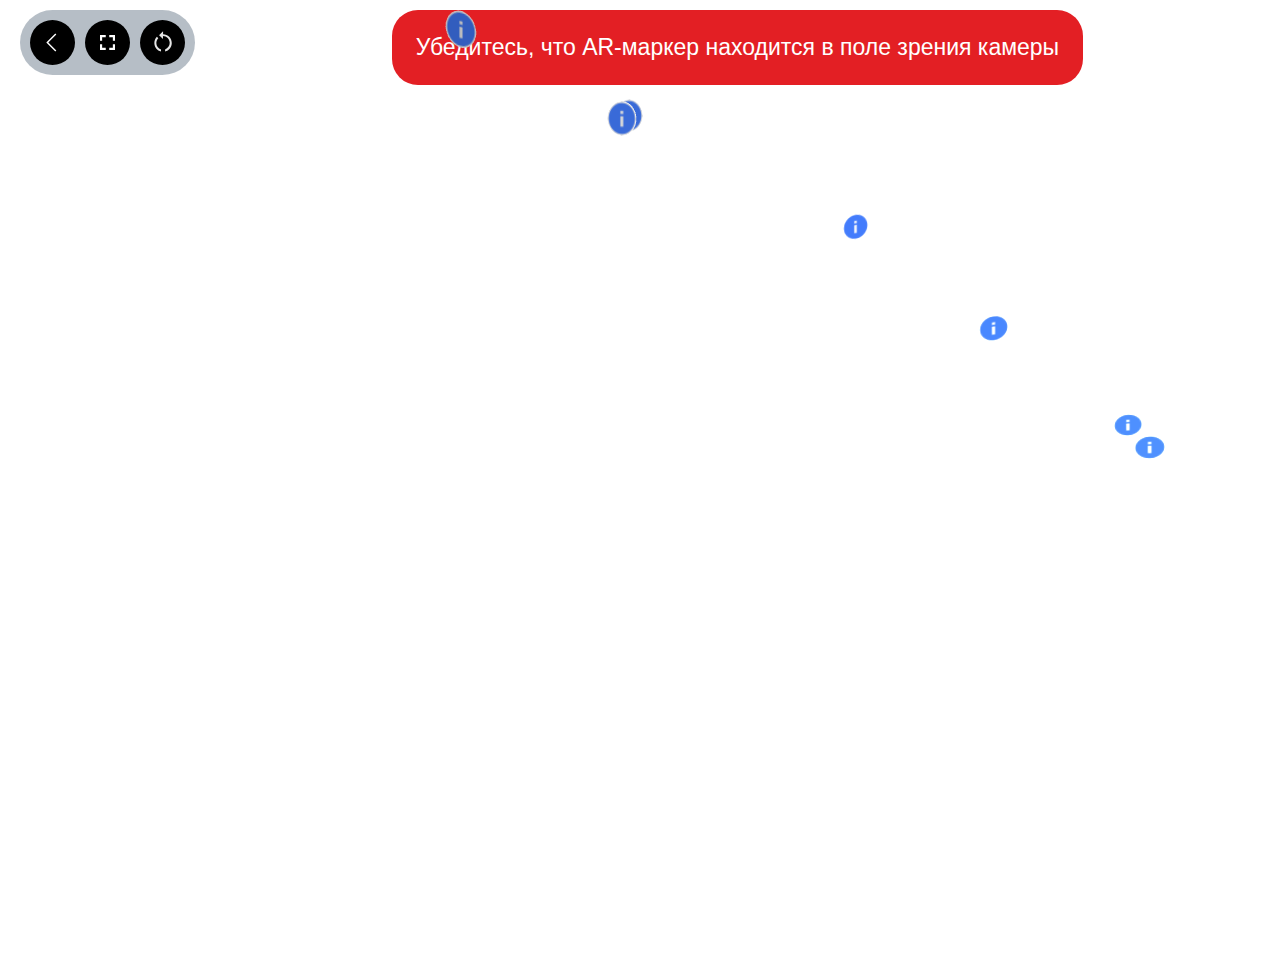
<file: index.html>
<!DOCTYPE html>
<html>
  <head>
    <script>
      window.env = { API_URL: "https://example.com/api" };
    </script>
    <link rel="stylesheet" href="styles/phone-alert.css" />
    <link rel="stylesheet" href="styles/ar.css" />
    <link
      href="https://fonts.googleapis.com/css?family=Manrope"
      rel="stylesheet"
    />
    <script src="./scripts/aframe-min.js"></script>
    <script src="./scripts/aframe-ar.js"></script>
    <script>
      const endpoint = window.env.API_URL.replace("/api", "");

      function isIphone() {
        return /iPhone/.test(navigator.userAgent) && !window.MSStream;
      }

      window.onload = function () {
        if (isIphone()) {
          document.querySelector(".fullscreen").style.display = "none";
        }

        const marker = document.querySelector("a-marker");
        const notificationMessage = document.querySelector(
          ".notification-message"
        );

        marker.addEventListener("markerFound", (e) => {
          notificationMessage.style.display = "none";
          marker.setAttribute("found", true);
        });

        marker.addEventListener("markerLost", (e) => {
          notificationMessage.style.display = "inline-flex";
          marker.setAttribute("found", false);
        });

        const params = new URLSearchParams(
          new URL(window.location.href).search
        );
        let vin = null;
        if (params.has("vin")) vin = params.get("vin");

        if (true) {
          const res = [
            {
              title_element: "Переключатель управления АКПП",
              coordinates: {
                x: -1.4,
                y: 2.1,
                z: -0.25,
              },
              technical_map: [],
              description: [
                {
                  title: "Рабочее место водителя",
                  data_module_id: 32448,
                  publication_id: 2121,
                },
                {
                  title: "Переключатель передач",
                  data_module_id: 32984,
                  publication_id: 2121,
                },
                {
                  title: "Автоматическое управление коробкой передач",
                  data_module_id: 32842,
                  publication_id: 2121,
                },
                {
                  title: "Ручное управление коробкой передач",
                  data_module_id: 32602,
                  publication_id: 2121,
                },
                {
                  title: 'Режимы маневрирования "DM" и "RM"',
                  data_module_id: 32603,
                  publication_id: 2121,
                },
                {
                  title: "Режим движения",
                  data_module_id: 32987,
                  publication_id: 2121,
                },
              ],
            },
            {
              title_element: "Электророзетки ",
              coordinates: {
                x: -0.16,
                y: 5.5,
                z: -8.45,
              },
              technical_map: [],
              description: [
                {
                  title: "Электророзетки",
                  data_module_id: 32567,
                  publication_id: 2121,
                },
                {
                  title: "Рабочее место водителя",
                  data_module_id: 32448,
                  publication_id: 2121,
                },
              ],
            },
            {
              title_element: "Вещевой ящик",
              coordinates: {
                x: 5.05,
                y: 0.0,
                z: 6.0,
              },
              technical_map: [],
              description: [
                {
                  title: "Рабочее место водителя",
                  data_module_id: 32448,
                  publication_id: 2121,
                },
                {
                  title: "Вещевые ящики и полки",
                  data_module_id: 32569,
                  publication_id: 2121,
                },
                {
                  title: "Вещевые ящики в надоконной полке",
                  data_module_id: 32570,
                  publication_id: 2121,
                },
                {
                  title: "Доступ к вещевым ящикам спальных мест",
                  data_module_id: 32571,
                  publication_id: 2121,
                },
              ],
            },
            {
              title_element: "Электророзетки ",
              coordinates: {
                x: 8.53,
                y: 1.1,
                z: -10.0,
              },
              technical_map: [],
              description: [
                {
                  title: "Электророзетки",
                  data_module_id: 32567,
                  publication_id: 2121,
                },
                {
                  title: "Рабочее место водителя",
                  data_module_id: 32448,
                  publication_id: 2121,
                },
              ],
            },
            {
              title_element: "Электророзетки ",
              coordinates: {
                x: 5.32,
                y: 0.0,
                z: 0.38,
              },
              technical_map: [],
              description: [
                {
                  title: "Электророзетки",
                  data_module_id: 32567,
                  publication_id: 2121,
                },
                {
                  title: "Рабочее место водителя",
                  data_module_id: 32448,
                  publication_id: 2121,
                },
              ],
            },
            {
              title_element: "Колонка рулевого управления",
              coordinates: {
                x: -3.22,
                y: 4.55,
                z: -0.33,
              },
              technical_map: [
                {
                  title:
                    "Проверить регулировку колонки рулевого управления в сборе",
                  data_module_id: 32404,
                  publication_id: 2027,
                },
              ],
              description: [
                {
                  title: "Рабочее место водителя",
                  data_module_id: 32448,
                  publication_id: 2121,
                },
                {
                  title: "Рулевое управление",
                  data_module_id: 32442,
                  publication_id: 2121,
                },
                {
                  title: "Кнопки управления на рулевом колесе",
                  data_module_id: 32451,
                  publication_id: 2121,
                },
                {
                  title: "Регулирование положения рулевого колеса",
                  data_module_id: 32545,
                  publication_id: 2121,
                },
              ],
            },
            {
              title_element: "Тахограф",
              coordinates: {
                x: -2.44,
                y: 6.25,
                z: -7.8,
              },
              technical_map: [],
              description: [
                {
                  title: "Тахограф цифровой",
                  data_module_id: 32568,
                  publication_id: 2121,
                },
                {
                  title: "Схема пломбирования автомобиля",
                  data_module_id: 32436,
                  publication_id: 2121,
                },
                {
                  title: "Рабочее место водителя",
                  data_module_id: 32448,
                  publication_id: 2121,
                },
              ],
            },
            {
              title_element: "Блок переключателей на двери водителя",
              coordinates: {
                x: -7.8,
                y: 4.63,
                z: 2.55,
              },
              technical_map: [],
              description: [
                {
                  title: "Рабочее место водителя",
                  data_module_id: 32448,
                  publication_id: 2121,
                },
                {
                  title: "Блоки переключателей на двери водителя",
                  data_module_id: 32506,
                  publication_id: 2121,
                },
                {
                  title: "Опускание и подъем боковых стекол водителя/пассажира",
                  data_module_id: 32529,
                  publication_id: 2121,
                },
                {
                  title:
                    "Регулировка положения верхней секции зеркала заднего вида",
                  data_module_id: 32532,
                  publication_id: 2121,
                },
                {
                  title: "Обогрев зеркал",
                  data_module_id: 32961,
                  publication_id: 2121,
                },
              ],
            },
            {
              title_element: "Вещевой ящик",
              coordinates: {
                x: 3.55,
                y: 4.3,
                z: -9.42,
              },
              technical_map: [],
              description: [
                {
                  title: "Рабочее место водителя",
                  data_module_id: 32448,
                  publication_id: 2121,
                },
                {
                  title: "Вещевые ящики и полки",
                  data_module_id: 32569,
                  publication_id: 2121,
                },
                {
                  title: "Вещевые ящики в надоконной полке",
                  data_module_id: 32570,
                  publication_id: 2121,
                },
                {
                  title: "Доступ к вещевым ящикам спальных мест",
                  data_module_id: 32571,
                  publication_id: 2121,
                },
              ],
            },
            {
              title_element: "Блок интерфейса пользователя",
              coordinates: {
                x: -0.25,
                y: 5.1,
                z: -7.9,
              },
              technical_map: [],
              description: [
                {
                  title: "Назначение и органы управления",
                  data_module_id: 32576,
                  publication_id: 2121,
                },
                {
                  title: "Режим работы",
                  data_module_id: 32577,
                  publication_id: 2121,
                },
                {
                  title: 'Экстренный вызов "SOS"',
                  data_module_id: 32578,
                  publication_id: 2121,
                },
                {
                  title: "Рабочее место водителя",
                  data_module_id: 32448,
                  publication_id: 2121,
                },
              ],
            },
            {
              title_element: "Вещевой ящик",
              coordinates: {
                x: 10.0,
                y: -6.6,
                z: -3.35,
              },
              technical_map: [],
              description: [
                {
                  title: "Рабочее место водителя",
                  data_module_id: 32448,
                  publication_id: 2121,
                },
                {
                  title: "Вещевые ящики и полки",
                  data_module_id: 32569,
                  publication_id: 2121,
                },
                {
                  title: "Вещевые ящики в надоконной полке",
                  data_module_id: 32570,
                  publication_id: 2121,
                },
                {
                  title: "Доступ к вещевым ящикам спальных мест",
                  data_module_id: 32571,
                  publication_id: 2121,
                },
              ],
            },
            {
              title_element: "Вещевой ящик",
              coordinates: {
                x: 5.47,
                y: 2.47,
                z: -8.85,
              },
              technical_map: [],
              description: [
                {
                  title: "Рабочее место водителя",
                  data_module_id: 32448,
                  publication_id: 2121,
                },
                {
                  title: "Вещевые ящики и полки",
                  data_module_id: 32569,
                  publication_id: 2121,
                },
                {
                  title: "Вещевые ящики в надоконной полке",
                  data_module_id: 32570,
                  publication_id: 2121,
                },
                {
                  title: "Доступ к вещевым ящикам спальных мест",
                  data_module_id: 32571,
                  publication_id: 2121,
                },
              ],
            },
            {
              title_element: "Блок интерфейса пользователя",
              coordinates: {
                x: 8.42,
                y: 0.67,
                z: -9.45,
              },
              technical_map: [],
              description: [
                {
                  title: "Назначение и органы управления",
                  data_module_id: 32576,
                  publication_id: 2121,
                },
                {
                  title: "Режим работы",
                  data_module_id: 32577,
                  publication_id: 2121,
                },
                {
                  title: 'Экстренный вызов "SOS"',
                  data_module_id: 32578,
                  publication_id: 2121,
                },
                {
                  title: "Рабочее место водителя",
                  data_module_id: 32448,
                  publication_id: 2121,
                },
              ],
            },
            {
              title_element: "Рычаг управления стояночной тормозной системой",
              coordinates: {
                x: 1.4,
                y: 0.78,
                z: 2.4,
              },
              technical_map: [],
              description: [
                {
                  title:
                    "Рычаг управления электронной стояночной тормозной системой",
                  data_module_id: 32619,
                  publication_id: 2121,
                },
                {
                  title: "Рабочее место водителя",
                  data_module_id: 32448,
                  publication_id: 2121,
                },
                {
                  title: "Растормаживание стояночной тормозной системы",
                  data_module_id: 32620,
                  publication_id: 2121,
                },
                {
                  title: 'Временный стояночный тормоз, функция "Auto Hold"',
                  data_module_id: 32622,
                  publication_id: 2121,
                },
                {
                  title: "Независимое торможение полуприцепа",
                  data_module_id: 32623,
                  publication_id: 2121,
                },
                {
                  title: "Растормаживание полуприцепа",
                  data_module_id: 32624,
                  publication_id: 2121,
                },
                {
                  title: "Притормаживание тягача и полуприцепа",
                  data_module_id: 32625,
                  publication_id: 2121,
                },
              ],
            },
            {
              title_element: "Вещевой ящик",
              coordinates: {
                x: 12.85,
                y: -1.81,
                z: -10.82,
              },
              technical_map: [],
              description: [
                {
                  title: "Рабочее место водителя",
                  data_module_id: 32448,
                  publication_id: 2121,
                },
                {
                  title: "Вещевые ящики и полки",
                  data_module_id: 32569,
                  publication_id: 2121,
                },
                {
                  title: "Вещевые ящики в надоконной полке",
                  data_module_id: 32570,
                  publication_id: 2121,
                },
                {
                  title: "Доступ к вещевым ящикам спальных мест",
                  data_module_id: 32571,
                  publication_id: 2121,
                },
              ],
            },
            {
              title_element: "Блок предохранителей",
              coordinates: {
                x: 10.0,
                y: -9.4,
                z: 3.25,
              },
              technical_map: [
                {
                  title: "Заменить реле",
                  data_module_id: 32405,
                  publication_id: 2027,
                },
                {
                  title: "Заменить предохранитель",
                  data_module_id: 32406,
                  publication_id: 2027,
                },
              ],
              description: [
                {
                  title: "Расположение реле и предохранителей",
                  data_module_id: 32721,
                  publication_id: 2121,
                },
                {
                  title: "Проверка и замена предохранителей",
                  data_module_id: 32723,
                  publication_id: 2121,
                },
                {
                  title: "Рабочее место водителя",
                  data_module_id: 32448,
                  publication_id: 2121,
                },
              ],
            },
            {
              title_element: "Комбинированый переключатель",
              coordinates: {
                x: -5.68,
                y: 4.3,
                z: 0.8,
              },
              technical_map: [],
              description: [
                {
                  title: "Комбинированный переключатель",
                  data_module_id: 32508,
                  publication_id: 2121,
                },
                {
                  title: "Рабочее место водителя",
                  data_module_id: 32448,
                  publication_id: 2121,
                },
                {
                  title: "Дальний свет",
                  data_module_id: 32514,
                  publication_id: 2121,
                },
                {
                  title: "Указатели поворота",
                  data_module_id: 32519,
                  publication_id: 2121,
                },
                {
                  title: "Предупредительный световой сигнал",
                  data_module_id: 32520,
                  publication_id: 2121,
                },
                {
                  title: "Стеклоочистители",
                  data_module_id: 32522,
                  publication_id: 2121,
                },
                {
                  title: "Стеклоомыватель",
                  data_module_id: 32525,
                  publication_id: 2121,
                },
                {
                  title: "Звуковой сигнал",
                  data_module_id: 32526,
                  publication_id: 2121,
                },
              ],
            },
            {
              title_element: "Электронный замок",
              coordinates: {
                x: -1.5,
                y: 0.25,
                z: 1.55,
              },
              technical_map: [],
              description: [
                {
                  title: "Электронный замок",
                  data_module_id: 32885,
                  publication_id: 2121,
                },
                {
                  title: "Рабочее место водителя",
                  data_module_id: 32448,
                  publication_id: 2121,
                },
                {
                  title: "Пуск двигателя",
                  data_module_id: 32980,
                  publication_id: 2121,
                },
              ],
            },
            {
              title_element: "Блоки переключателей",
              coordinates: {
                x: 3.04,
                y: 0.89,
                z: 2.56,
              },
              technical_map: [],
              description: [
                {
                  title: "Блоки переключателей на панели приборов",
                  data_module_id: 32956,
                  publication_id: 2121,
                },
                {
                  title: "Рабочее место водителя",
                  data_module_id: 32448,
                  publication_id: 2121,
                },
                {
                  title: "Автономный отопитель кабины",
                  data_module_id: 32555,
                  publication_id: 2121,
                },
              ],
            },
            {
              title_element: "Блок управления наружным освещением",
              coordinates: {
                x: -6.42,
                y: 2.75,
                z: 2.95,
              },
              technical_map: [],
              description: [
                {
                  title: "Блок управления наружным освещением",
                  data_module_id: 32509,
                  publication_id: 2121,
                },
                {
                  title: "Рабочее место водителя",
                  data_module_id: 32448,
                  publication_id: 2121,
                },
                {
                  title: "Переключатель света",
                  data_module_id: 32510,
                  publication_id: 2121,
                },
                {
                  title: "Контурные, габаритные фонари",
                  data_module_id: 32512,
                  publication_id: 2121,
                },
                {
                  title: "Ближний свет",
                  data_module_id: 32513,
                  publication_id: 2121,
                },
                {
                  title: "Дальний свет",
                  data_module_id: 32514,
                  publication_id: 2121,
                },
                {
                  title: "Передние противотуманные фары",
                  data_module_id: 32958,
                  publication_id: 2121,
                },
                {
                  title: "Задние противотуманные фонари",
                  data_module_id: 32516,
                  publication_id: 2121,
                },
                {
                  title: "Регулирование угла наклона фар",
                  data_module_id: 32521,
                  publication_id: 2121,
                },
              ],
            },
            {
              title_element: "Бортовая информационная система",
              coordinates: {
                x: 0.0,
                y: 0.0,
                z: 0.0,
              },
              technical_map: [],
              description: [
                {
                  title: "Органы управления",
                  data_module_id: 32911,
                  publication_id: 2121,
                },
                {
                  title: "Пульт управления для БИС 1.0 диагональ 10.1 дюйма",
                  data_module_id: 32912,
                  publication_id: 2121,
                },
                {
                  title: 'Кнопка "ПИТАНИЕ" для БИС 2.0 диагональ 15.6 дюйма',
                  data_module_id: 32474,
                  publication_id: 2121,
                },
                {
                  title:
                    "Включение/Выключение БИС 1.0 диагональ 10.1 дюйма. Подсветка экрана",
                  data_module_id: 32913,
                  publication_id: 2121,
                },
                {
                  title:
                    "Включение/Выключение БИС 2.0 диагональ 15.6 дюйма. Подсветка экрана",
                  data_module_id: 32475,
                  publication_id: 2121,
                },
              ],
            },
            {
              title_element: "Комбинация приборов",
              coordinates: {
                x: -5.5,
                y: 0.75,
                z: 0.45,
              },
              technical_map: [],
              description: [
                {
                  title: "Описание комбинации приборов",
                  data_module_id: 32886,
                  publication_id: 2121,
                },
                {
                  title: "Контрольные сигнализаторы на комбинации приборов",
                  data_module_id: 32887,
                  publication_id: 2121,
                },
                {
                  title: "Главная страница",
                  data_module_id: 32453,
                  publication_id: 2121,
                },
                {
                  title:
                    "Контрольные сигнализаторы на дисплее комбинации приборов",
                  data_module_id: 32472,
                  publication_id: 2121,
                },
              ],
            },
            {
              title_element: "Блок переключателей на двери пассажира",
              coordinates: {
                x: 15.1,
                y: -6.8,
                z: -1.42,
              },
              technical_map: [],
              description: [
                {
                  title: "Блок переключателей на двери пассажира",
                  data_module_id: 32507,
                  publication_id: 2121,
                },
                {
                  title:
                    "Включение и выключение внутреннего освещения кабины клавишными переключателями, расположенными на двери пассажира",
                  data_module_id: 32565,
                  publication_id: 2121,
                },
                {
                  title: "Рабочее место водителя",
                  data_module_id: 32448,
                  publication_id: 2121,
                },
                {
                  title: "Опускание и подъем боковых стекол водителя/пассажира",
                  data_module_id: 32529,
                  publication_id: 2121,
                },
              ],
            },
          ];

          res.map((element) => {
            const coords = `${element.coordinates.x} ${element.coordinates.y} ${element.coordinates.z}`;

            const entity = document.createElement("a-entity");
            entity.setAttribute("rotation", "-90 180 0");
            entity.setAttribute("position", coords);
            entity.setAttribute("material", "src: #info");
            entity.setAttribute("geometry", "primitive: circle; radius: 0.2");
            entity.setAttribute("infocomponent", "");
            entity.addEventListener("click", () => openModal(element));

            const follower = document.querySelector("#follower");
            follower.appendChild(entity);
          });
        }
      };

      function closeModal() {
        const modal = (document.querySelector(".wrapper").style.display =
          "none");

        document
          .querySelectorAll(".main-content-items")
          .forEach((elem) => elem.parentNode.removeChild(elem));

        [...document.querySelector(".tabs").childNodes].forEach((e) =>
          e.remove()
        );

        const toolsBtns = document.querySelector(".modal-tools-button");
        while (toolsBtns.firstChild) {
          toolsBtns.removeChild(toolsBtns.firstChild);
        }
      }

      function reloadPage() {
        location.reload();
      }

      function toogleFullScreen(isModal = false) {
        const icon = document.getElementById("fullscreen-btn");
        if (!document.fullscreenElement) {
          document.documentElement.requestFullscreen();
          icon.src = "./assets/tools-windowed.svg";

          if (isModal) {
            modalIcon = document.querySelector(".modal-fullscreen-btn");
            modalIcon.src = "./assets/modal-windowed.svg";
          }
        } else if (document.exitFullscreen) {
          document.exitFullscreen();
          icon.src = "./assets/tools-fullscreen.svg";

          if (isModal) {
            modalIcon = document.querySelector(".modal-fullscreen-btn");
            modalIcon.src = "./assets/modal-fullscren.svg";
          }
        }
      }

      function returnBack() {
        window.location.href = endpoint;
      }

      function createContentItem(
        mainContentItems,
        title,
        publication_id,
        data_module_id
      ) {
        const mainContentItem = document.createElement("div");
        mainContentItem.className = "main-content-item";

        const mainContentText = document.createElement("div");
        mainContentText.className = "main-content-text-and-logo";

        const portalIcon = document.createElement("img");

        portalIcon.src = "./assets/portal.svg";
        portalIcon.alt = "portal";

        mainContentText.appendChild(portalIcon);
        const textNode = document.createTextNode(title);
        mainContentText.appendChild(textNode);

        mainContentItem.onclick = () => {
          window.open(
            `${endpoint}/publications/viewer?p=${publication_id}&m=${data_module_id}`,
            "_blank"
          );
        };

        const mainContentButton = document.createElement("img");
        mainContentButton.className = "main-content-button";
        mainContentButton.src = "./assets/right-arrow.svg";
        mainContentButton.alt = "open md";

        mainContentItem.appendChild(mainContentText);
        mainContentItem.appendChild(mainContentButton);

        mainContentItems.append(mainContentItem);

        const container = document.querySelector(".main-content-container");
        container.appendChild(mainContentItems);
      }
      function openModal(obj) {
        const marker = document.querySelector("a-marker");
        if (marker.getAttribute("found") === "true") {
          const tools = document.querySelector(".modal-tools-button");

          const closeIcon = document.createElement("img");
          closeIcon.src = "./assets/modal-close.svg";
          closeIcon.alt = "Close modal and return to AR";
          closeIcon.addEventListener("click", closeModal);
          closeIcon.classList.add("svg-icon");

          const toogleFullScreenIcon = document.createElement("img");
          toogleFullScreenIcon.src = document.fullscreenElement
            ? "./assets/modal-windowed.svg"
            : "./assets/modal-fullscren.svg";

          toogleFullScreenIcon.addEventListener("click", () =>
            toogleFullScreen(true)
          );

          toogleFullScreenIcon.classList.add(
            "modal-fullscreen-btn",
            "svg-icon"
          );

          tools.appendChild(closeIcon);

          if (!isIphone()) {
            tools.appendChild(toogleFullScreenIcon);
          }

          const modal = (document.querySelector(".wrapper").style.display =
            "flex");

          const headerText = document.querySelector(".header-text");
          headerText.textContent = obj.title_element;

          const { description, technical_map: technicalMap } = obj;

          const mainContentItems = document.createElement("div");
          mainContentItems.className = "main-content-items";

          const tabs = document.querySelector(".tabs");
          let counter = -1;

          if (description.length) {
            counter++;
            const tab = document.createElement("div");
            tab.addEventListener("click", () => handleTab(0));
            tab.className = "tab tab-active";
            tab.textContent = "Руководство по эксплуатации";
            tabs.append(tab);

            description.forEach(({ title, publication_id, data_module_id }) => {
              createContentItem(
                mainContentItems,
                title,
                publication_id,
                data_module_id
              );
            });
          }

          const mainHiddenContentItems = document.createElement("div");
          mainHiddenContentItems.className =
            counter === -1
              ? "main-content-items"
              : "main-content-items hidden-item";

          if (technicalMap.length) {
            counter++;
            const tab = document.createElement("div");
            tab.addEventListener("click", () => handleTab(1));
            tab.className =
              counter === 0 ? "tab tab-active" : "tab tab-inactive";
            tab.textContent = "Технические карты";
            tabs.append(tab);
            technicalMap.forEach(
              ({ title, publication_id, data_module_id }) => {
                createContentItem(
                  mainHiddenContentItems,
                  title,
                  publication_id,
                  data_module_id
                );
              }
            );
          }

          if (counter === 0) {
            const tab = document.querySelector(".tab");
            tab.style.setProperty("padding", "0");
            tab.style.setProperty("border", "none");
            tab.style.setProperty("width", "auto");
            tab.style.setProperty("color", "black");
            tab.style.setProperty("background-color", "transparent");
            tab.classList.remove("tab-active");
          }
        }
      }

      function handleTab(tabIndex) {
        const tabs = document.querySelectorAll(".tab");
        const contentItems = document.querySelectorAll(".main-content-items");

        tabs.forEach((tab, index) => {
          tab.classList.remove("tab-active");
          tab.classList.add("tab-inactive");
          contentItems[index].classList.add("hidden-item");
        });

        tabs[tabIndex].classList.remove("tab-inactive");
        tabs[tabIndex].classList.add("tab-active");
        contentItems[tabIndex].classList.remove("hidden-item");
      }

      function closeOrientationalModal() {
        const modal = document.querySelector(".wrapper-orientation-alert");
        modal.style.display = "none";

        const bodyElements = document.querySelectorAll(
          "body > *:not(.wrapper-orientation-alert)"
        );
        bodyElements.forEach((element) => {
          element.style.filter = "none";
        });
      }
    </script>
    <script>
      AFRAME.registerComponent("markerhandler", {
        init: function () {
          this.p = new THREE.Vector3();
          this.q = new THREE.Quaternion();
          this.s = new THREE.Vector3();

          let marker = this.el;
          let follower = document.querySelector("#follower");

          marker.addEventListener("markerFound", function () {
            markerVisible = true;
            follower.object3D.visible = true;
          });

          marker.addEventListener("markerLost", function () {
            markerVisible = false;
            follower.object3D.visible = false;
            console.log("lost");
          });
        },

        tick: function (time, deltaTime) {
          let marker = this.el;
          let follower = document.querySelector("#follower");

          marker.object3D.getWorldPosition(this.p);
          marker.object3D.getWorldQuaternion(this.q);
          marker.object3D.getWorldScale(this.s);

          follower.object3D.position.lerp(this.p, 1);
          follower.object3D.quaternion.slerp(this.q, 0.025);
          follower.object3D.scale.lerp(this.s, 0.025);
        },
      });

      AFRAME.registerComponent("infocomponent", {
        schema: {
          link: { type: "string", default: "" },
          name: { type: "string", default: "herohoehero" },
        },

        init: function () {
          console.log("init function:", this.el);
        },
        tick: function (time, timeDelta) {
          let plane = this.el;
          let camera = document.querySelector("[camera]");
          var position = camera.object3D.rotation;
          plane.object3D.lookAt(
            new THREE.Vector3(position.x, position.y, position.z)
          );
          console.log('tick')
        },
      });
    </script>
  </head>
  <body style="margin: 0px; overflow: hidden">
    <div class="wrapper-orientation-alert">
      <div class="modal-alert">
        <div class="phone-img">
          <img src="./assets/phone.svg" />
        </div>
        <div class="modal-alert-container">
          <div class="modal-alert-text">
            Для корректной работы с дополненной реальностью, поверните
            устройство в горизонтальное положение
          </div>
        </div>
      </div>
    </div>
    <div class="wrapper">
      <div class="modal">
        <div class="modal-content">
          <div class="modal-tools-button"></div>
          <div class="main">
            <div class="header-text">Информация</div>
            <div class="tabs"></div>
            <div class="main-content">
              <div class="main-content-container"></div>
            </div>
          </div>
        </div>
      </div>
    </div>
    <div class="notification-wrapper">
      <div class="tools-button">
        <img
          class="svg-icon"
          alt="return to portal"
          src="./assets/tools-return.svg"
          onclick="returnBack()"
        />
        <img
          class="svg-icon fullscreen"
          alt="fullscreen toogle"
          src="./assets/tools-fullscreen.svg"
          id="fullscreen-btn"
          onclick="toogleFullScreen()"
        />
        <img
          class="svg-icon"
          alt="reload page"
          src="./assets/tools-reload.svg"
          onclick="reloadPage()"
        />
      </div>
      <div class="notification-message">
        Убедитесь, что AR-маркер находится в поле зрения камеры
      </div>
    </div>
    <a-scene
      embedded
      arjs="trackingMethod: best; sourceType: webcam; sourceWidth:1280; sourceHeight:960; displayWidth: 1280; displayHeight: 960; debugUIEnabled: false;"
      cursor="fuse: false; rayOrigin: mouse;"
      vr-mode-ui="enabled: false"
    >
      <a-assets>
        <img id="info" src="info.png" alt="info" />
      </a-assets>

      <a-marker
        found="false"
        preset="custom"
        type="pattern"
        url="marker.patt"
        raycaster="objects: .clickable"
        emitevents="true"
        cursor="fuse: false; rayOrigin: mouse;"
        id="markerA"
        markerhandler
        size="1"
        smooth="true"
        smoothCount="5"
        smoothTolerance="0.05"
        smoothThreshold="5"
      >
      </a-marker>

      <!-- <a-marker
        found="false"
        preset="hiro"
        raycaster="objects: .clickable"
        emitevents="true"
        cursor="fuse: false; rayOrigin: mouse;"
        id="markerA"
        markerhandler
        size="1"
        smooth="true"
        smoothCount="5"
        smoothTolerance="0.05"
        smoothThreshold="5"
      >
      </a-marker> -->

      <a-entity id="follower"> </a-entity>
      <a-entity camera></a-entity>
    </a-scene>
  </body>
</html>
</file>
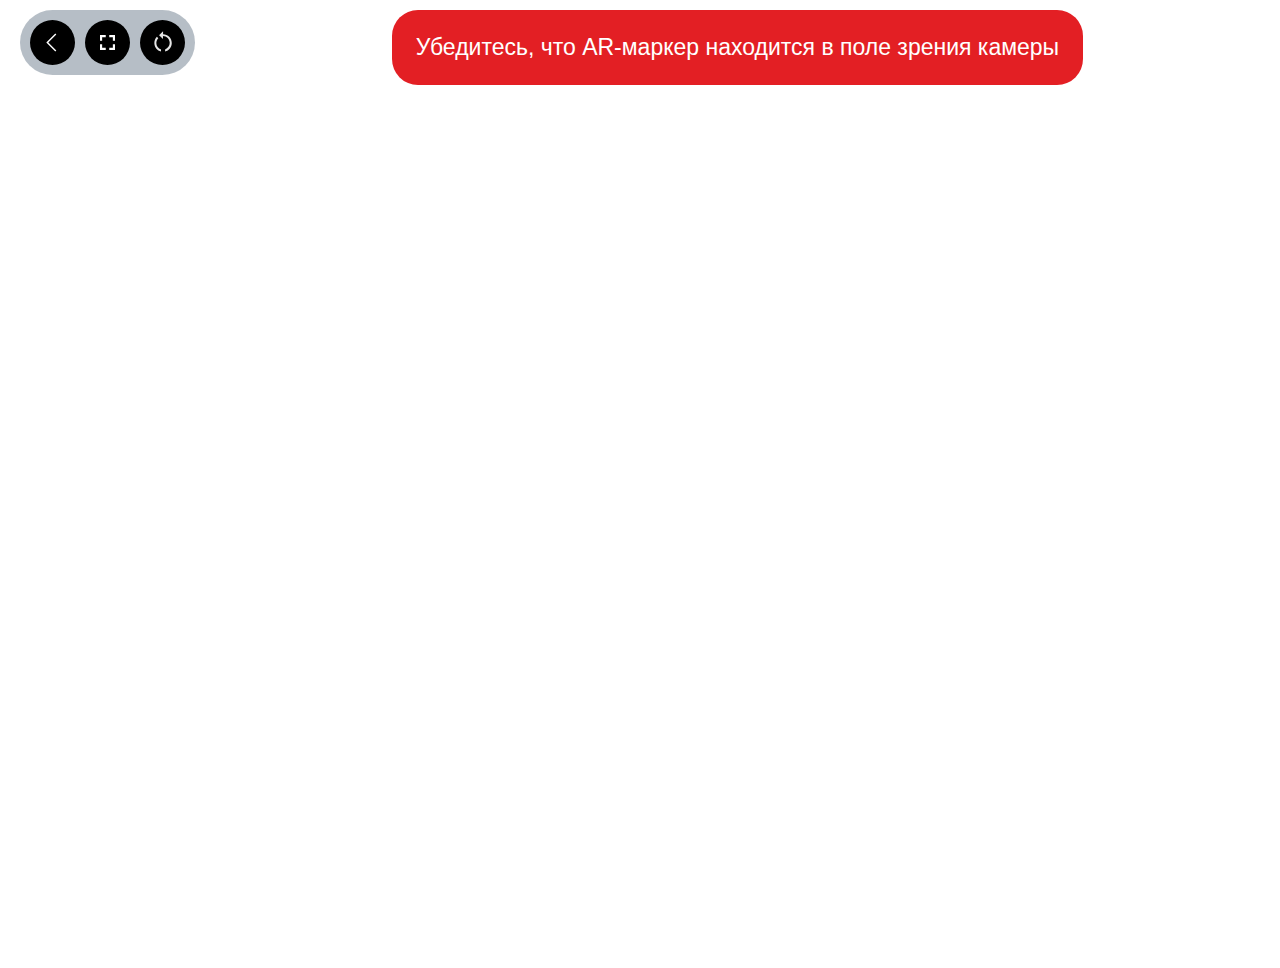
<file: ar.html>
<!DOCTYPE html>
<html>
  <link rel="stylesheet" href="styles/phone-alert.css" />
  <link rel="stylesheet" href="styles/ar.css" />
  <link
    href="https://fonts.googleapis.com/css?family=Manrope"
    rel="stylesheet"
  />
  <script src="./scripts/aframe-min.js"></script>
  <script src="./scripts/aframe-ar.js"></script>
  <script>
    const endpoint = "https://tds-test2.itorum.ru";

    function isIphone() {
      return /iPhone/.test(navigator.userAgent) && !window.MSStream;
    }

    window.onload = function () {
      if (isIphone()) {
        document.querySelector(".fullscreen").style.display = "none";
      }

      const marker = document.querySelector("a-marker");
      const notificationMessage = document.querySelector(
        ".notification-message"
      );

      marker.addEventListener("markerFound", (e) => {
        notificationMessage.style.display = "none";
        marker.setAttribute("found", true);
      });

      marker.addEventListener("markerLost", (e) => {
        notificationMessage.style.display = "inline-flex";
        marker.setAttribute("found", false);
      });

      const params = new URLSearchParams(new URL(window.location.href).search);
      let vin = null;
      if (params.has("vin")) vin = params.get("vin");

      if (vin) {
        res = [
          {
            title_element: "Тахограф",
            coordinates: {
              x: -2.44,
              y: 6.25,
              z: -7.8,
            },
            technical_map: [],
            description: [
              {
                title: "Тахограф цифровой",
                code: "54901-CAE3-38-40-00-00DDD-041A-A",
                data_module_id: 32568,
                publication_id: 2121,
              },
              {
                title: "Схема пломбирования автомобиля",
                code: "54901-UR01-39-04-01-00DDD-067D-Z",
                data_module_id: 32436,
                publication_id: 2121,
              },
              {
                title: "Рабочее место водителя",
                code: "54901-CAE3-50-00-00-00DDD-110A-Z",
                data_module_id: 32448,
                publication_id: 2121,
              },
            ],
          },
          {
            title_element: "Блок интерфейса пользователя",
            coordinates: {
              x: -0.25,
              y: 5.1,
              z: -7.9,
            },
            technical_map: [],
            description: [
              {
                title: "Назначение и органы управления",
                code: "54901-CAE3-40-06-00-00DDD-040A-A",
                data_module_id: 32576,
                publication_id: 2121,
              },
              {
                title: "Режим работы",
                code: "54901-CAE3-40-06-00-00DDD-112A-A",
                data_module_id: 32577,
                publication_id: 2121,
              },
              {
                title: 'Экстренный вызов "SOS"',
                code: "54901-CAE3-40-06-00-00DDD-142A-A",
                data_module_id: 32578,
                publication_id: 2121,
              },
              {
                title: "Рабочее место водителя",
                code: "54901-CAE3-50-00-00-00DDD-110A-Z",
                data_module_id: 32448,
                publication_id: 2121,
              },
            ],
          },
          {
            title_element: "Блок интерфейса пользователя",
            coordinates: {
              x: 8.42,
              y: 0.67,
              z: -9.45,
            },
            technical_map: [],
            description: [
              {
                title: "Назначение и органы управления",
                code: "54901-CAE3-40-06-00-00DDD-040A-A",
                data_module_id: 32576,
                publication_id: 2121,
              },
              {
                title: "Режим работы",
                code: "54901-CAE3-40-06-00-00DDD-112A-A",
                data_module_id: 32577,
                publication_id: 2121,
              },
              {
                title: 'Экстренный вызов "SOS"',
                code: "54901-CAE3-40-06-00-00DDD-142A-A",
                data_module_id: 32578,
                publication_id: 2121,
              },
              {
                title: "Рабочее место водителя",
                code: "54901-CAE3-50-00-00-00DDD-110A-Z",
                data_module_id: 32448,
                publication_id: 2121,
              },
            ],
          },
          {
            title_element: "Электророзетки ",
            coordinates: {
              x: -0.16,
              y: 5.5,
              z: -8.45,
            },
            technical_map: [],
            description: [
              {
                title: "Электророзетки",
                code: "54901-CAE3-37-23-00-00DDD-041A-A",
                data_module_id: 32567,
                publication_id: 2121,
              },
              {
                title: "Рабочее место водителя",
                code: "54901-CAE3-50-00-00-00DDD-110A-Z",
                data_module_id: 32448,
                publication_id: 2121,
              },
            ],
          },
          {
            title_element: "Электророзетки ",
            coordinates: {
              x: 8.53,
              y: 1.1,
              z: -10.0,
            },
            technical_map: [],
            description: [
              {
                title: "Электророзетки",
                code: "54901-CAE3-37-23-00-00DDD-041A-A",
                data_module_id: 32567,
                publication_id: 2121,
              },
              {
                title: "Рабочее место водителя",
                code: "54901-CAE3-50-00-00-00DDD-110A-Z",
                data_module_id: 32448,
                publication_id: 2121,
              },
            ],
          },
          {
            title_element: "Электророзетки ",
            coordinates: {
              x: 5.32,
              y: 0.0,
              z: 0.38,
            },
            technical_map: [],
            description: [
              {
                title: "Электророзетки",
                code: "54901-CAE3-37-23-00-00DDD-041A-A",
                data_module_id: 32567,
                publication_id: 2121,
              },
              {
                title: "Рабочее место водителя",
                code: "54901-CAE3-50-00-00-00DDD-110A-Z",
                data_module_id: 32448,
                publication_id: 2121,
              },
            ],
          },
          {
            title_element: "Вещевой ящик",
            coordinates: {
              x: 3.55,
              y: 4.3,
              z: -9.42,
            },
            technical_map: [],
            description: [
              {
                title: "Рабочее место водителя",
                code: "54901-CAE3-50-00-00-00DDD-110A-Z",
                data_module_id: 32448,
                publication_id: 2121,
              },
              {
                title: "Вещевые ящики и полки",
                code: "54901-CAE3-82-13-00-00DDD-041A-A",
                data_module_id: 32569,
                publication_id: 2121,
              },
              {
                title: "Вещевые ящики в надоконной полке",
                code: "54901-CAE3-82-13-01-00DDD-041A-A",
                data_module_id: 32570,
                publication_id: 2121,
              },
              {
                title: "Доступ к вещевым ящикам спальных мест",
                code: "54901-CAE3-82-13-00-00DDD-540A-A",
                data_module_id: 32571,
                publication_id: 2121,
              },
            ],
          },
          {
            title_element: "Вещевой ящик",
            coordinates: {
              x: 5.47,
              y: 2.47,
              z: -8.85,
            },
            technical_map: [],
            description: [
              {
                title: "Рабочее место водителя",
                code: "54901-CAE3-50-00-00-00DDD-110A-Z",
                data_module_id: 32448,
                publication_id: 2121,
              },
              {
                title: "Вещевые ящики и полки",
                code: "54901-CAE3-82-13-00-00DDD-041A-A",
                data_module_id: 32569,
                publication_id: 2121,
              },
              {
                title: "Вещевые ящики в надоконной полке",
                code: "54901-CAE3-82-13-01-00DDD-041A-A",
                data_module_id: 32570,
                publication_id: 2121,
              },
              {
                title: "Доступ к вещевым ящикам спальных мест",
                code: "54901-CAE3-82-13-00-00DDD-540A-A",
                data_module_id: 32571,
                publication_id: 2121,
              },
            ],
          },
          {
            title_element: "Вещевой ящик",
            coordinates: {
              x: 12.85,
              y: -1.81,
              z: -10.82,
            },
            technical_map: [],
            description: [
              {
                title: "Рабочее место водителя",
                code: "54901-CAE3-50-00-00-00DDD-110A-Z",
                data_module_id: 32448,
                publication_id: 2121,
              },
              {
                title: "Вещевые ящики и полки",
                code: "54901-CAE3-82-13-00-00DDD-041A-A",
                data_module_id: 32569,
                publication_id: 2121,
              },
              {
                title: "Вещевые ящики в надоконной полке",
                code: "54901-CAE3-82-13-01-00DDD-041A-A",
                data_module_id: 32570,
                publication_id: 2121,
              },
              {
                title: "Доступ к вещевым ящикам спальных мест",
                code: "54901-CAE3-82-13-00-00DDD-540A-A",
                data_module_id: 32571,
                publication_id: 2121,
              },
            ],
          },
          {
            title_element: "Вещевой ящик",
            coordinates: {
              x: 5.05,
              y: 0.0,
              z: 6.0,
            },
            technical_map: [],
            description: [
              {
                title: "Рабочее место водителя",
                code: "54901-CAE3-50-00-00-00DDD-110A-Z",
                data_module_id: 32448,
                publication_id: 2121,
              },
              {
                title: "Вещевые ящики и полки",
                code: "54901-CAE3-82-13-00-00DDD-041A-A",
                data_module_id: 32569,
                publication_id: 2121,
              },
              {
                title: "Вещевые ящики в надоконной полке",
                code: "54901-CAE3-82-13-01-00DDD-041A-A",
                data_module_id: 32570,
                publication_id: 2121,
              },
              {
                title: "Доступ к вещевым ящикам спальных мест",
                code: "54901-CAE3-82-13-00-00DDD-540A-A",
                data_module_id: 32571,
                publication_id: 2121,
              },
            ],
          },
          {
            title_element: "Вещевой ящик",
            coordinates: {
              x: 10.0,
              y: -6.6,
              z: -3.35,
            },
            technical_map: [],
            description: [
              {
                title: "Рабочее место водителя",
                code: "54901-CAE3-50-00-00-00DDD-110A-Z",
                data_module_id: 32448,
                publication_id: 2121,
              },
              {
                title: "Вещевые ящики и полки",
                code: "54901-CAE3-82-13-00-00DDD-041A-A",
                data_module_id: 32569,
                publication_id: 2121,
              },
              {
                title: "Вещевые ящики в надоконной полке",
                code: "54901-CAE3-82-13-01-00DDD-041A-A",
                data_module_id: 32570,
                publication_id: 2121,
              },
              {
                title: "Доступ к вещевым ящикам спальных мест",
                code: "54901-CAE3-82-13-00-00DDD-540A-A",
                data_module_id: 32571,
                publication_id: 2121,
              },
            ],
          },
          {
            title_element: "Блок предохранителей",
            coordinates: {
              x: 10.0,
              y: -9.4,
              z: 3.25,
            },
            technical_map: [
              {
                title: "Заменить реле",
                code: "54901-LV10-37-47-00-00DDD-921A-A",
                data_module_id: 32405,
                publication_id: 2027,
              },
              {
                title: "Заменить предохранитель",
                code: "54901-LA11-37-22-00-00DDD-921A-A",
                data_module_id: 32406,
                publication_id: 2027,
              },
            ],
            description: [
              {
                title: "Расположение реле и предохранителей",
                code: "54901-CT02-37-22-00-00DDD-055A-A",
                data_module_id: 32721,
                publication_id: 2121,
              },
              {
                title: "Проверка и замена предохранителей",
                code: "54901-VH01-37-22-00-00DDD-921A-A",
                data_module_id: 32723,
                publication_id: 2121,
              },
              {
                title: "Рабочее место водителя",
                code: "54901-CAE3-50-00-00-00DDD-110A-Z",
                data_module_id: 32448,
                publication_id: 2121,
              },
            ],
          },
          {
            title_element: "Блоки переключателей",
            coordinates: {
              x: 3.04,
              y: 0.89,
              z: 2.56,
            },
            technical_map: [],
            description: [
              {
                title: "Блоки переключателей на панели приборов",
                code: "54901.1-CAE3-37-09-01-00DDD-110A-A",
                data_module_id: 32956,
                publication_id: 2121,
              },
              {
                title: "Рабочее место водителя",
                code: "54901-CAE3-50-00-00-00DDD-110A-Z",
                data_module_id: 32448,
                publication_id: 2121,
              },
              {
                title: "Автономный отопитель кабины",
                code: "54901-CAE3-81-06-00-00DDD-040A-A",
                data_module_id: 32555,
                publication_id: 2121,
              },
            ],
          },
          {
            title_element: "Рычаг управления стояночной тормозной системой",
            coordinates: {
              x: 1.4,
              y: 0.78,
              z: 2.4,
            },
            technical_map: [],
            description: [
              {
                title:
                  "Рычаг управления электронной стояночной тормозной системой",
                code: "54901-BV00-35-07-00-00DDD-110A-A",
                data_module_id: 32619,
                publication_id: 2121,
              },
              {
                title: "Рабочее место водителя",
                code: "54901-CAE3-50-00-00-00DDD-110A-Z",
                data_module_id: 32448,
                publication_id: 2121,
              },
              {
                title: "Растормаживание стояночной тормозной системы",
                code: "54901-BV00-35-07-00-00DDD-120A-A",
                data_module_id: 32620,
                publication_id: 2121,
              },
              {
                title: 'Временный стояночный тормоз, функция "Auto Hold"',
                code: "54901-BV00-35-07-00-00DDD-130A-A",
                data_module_id: 32622,
                publication_id: 2121,
              },
              {
                title: "Независимое торможение полуприцепа",
                code: "54901-BV00-35-07-00-00DDD-112A-A",
                data_module_id: 32623,
                publication_id: 2121,
              },
              {
                title: "Растормаживание полуприцепа",
                code: "54901-BV00-35-07-00-00DDD-510A-A",
                data_module_id: 32624,
                publication_id: 2121,
              },
              {
                title: "Притормаживание тягача и полуприцепа",
                code: "54901-BV00-35-07-00-00DDD-161A-A",
                data_module_id: 32625,
                publication_id: 2121,
              },
            ],
          },
          {
            title_element: "Электронный замок",
            coordinates: {
              x: -1.5,
              y: 0.25,
              z: 1.55,
            },
            technical_map: [],
            description: [
              {
                title: "Электронный замок",
                code: "54902-CAE3-40-14-00-08DDD-040A-Z",
                data_module_id: 32885,
                publication_id: 2121,
              },
              {
                title: "Рабочее место водителя",
                code: "54901-CAE3-50-00-00-00DDD-110A-Z",
                data_module_id: 32448,
                publication_id: 2121,
              },
              {
                title: "Пуск двигателя",
                code: "54901.1-CAE3-40-14-00-08DDD-730A-A",
                data_module_id: 32980,
                publication_id: 2121,
              },
            ],
          },
          {
            title_element: "Блок управления наружным освещением",
            coordinates: {
              x: -6.42,
              y: 2.75,
              z: 2.95,
            },
            technical_map: [],
            description: [
              {
                title: "Блок управления наружным освещением",
                code: "54901-CT02-37-09-01-01DDD-110A-A",
                data_module_id: 32509,
                publication_id: 2121,
              },
              {
                title: "Рабочее место водителя",
                code: "54901-CAE3-50-00-00-00DDD-110A-Z",
                data_module_id: 32448,
                publication_id: 2121,
              },
              {
                title: "Переключатель света",
                code: "54901-CT02-37-09-00-05DDD-110A-A",
                data_module_id: 32510,
                publication_id: 2121,
              },
              {
                title: "Контурные, габаритные фонари",
                code: "54901-CAE3-37-31-01-00DDD-110A-A",
                data_module_id: 32512,
                publication_id: 2121,
              },
              {
                title: "Ближний свет",
                code: "54901-CAE3-37-11-01-00DDD-110A-A",
                data_module_id: 32513,
                publication_id: 2121,
              },
              {
                title: "Дальний свет",
                code: "54901-CAE3-37-11-02-00DDD-110A-A",
                data_module_id: 32514,
                publication_id: 2121,
              },
              {
                title: "Передние противотуманные фары",
                code: "54901.1-CAE3-37-43-00-00DDD-110A-A",
                data_module_id: 32958,
                publication_id: 2121,
              },
              {
                title: "Задние противотуманные фонари",
                code: "54901-VH01-37-16-00-05DDD-110A-A",
                data_module_id: 32516,
                publication_id: 2121,
              },
              {
                title: "Регулирование угла наклона фар",
                code: "54901-CT02-37-18-00-00DDD-110A-A",
                data_module_id: 32521,
                publication_id: 2121,
              },
            ],
          },
          {
            title_element: "Комбинированый переключатель",
            coordinates: {
              x: -5.68,
              y: 4.3,
              z: 0.8,
            },
            technical_map: [],
            description: [
              {
                title: "Комбинированный переключатель",
                code: "54901-CAE3-37-09-00-01DDD-110A-A",
                data_module_id: 32508,
                publication_id: 2121,
              },
              {
                title: "Рабочее место водителя",
                code: "54901-CAE3-50-00-00-00DDD-110A-Z",
                data_module_id: 32448,
                publication_id: 2121,
              },
              {
                title: "Дальний свет",
                code: "54901-CAE3-37-11-02-00DDD-110A-A",
                data_module_id: 32514,
                publication_id: 2121,
              },
              {
                title: "Указатели поворота",
                code: "54901-CAE3-37-26-00-00DDD-110A-A",
                data_module_id: 32519,
                publication_id: 2121,
              },
              {
                title: "Предупредительный световой сигнал",
                code: "54901-CAE3-37-38-00-00DDD-110A-A",
                data_module_id: 32520,
                publication_id: 2121,
              },
              {
                title: "Стеклоочистители",
                code: "54901-CAE3-52-05-00-00DDD-040A-A",
                data_module_id: 32522,
                publication_id: 2121,
              },
              {
                title: "Стеклоомыватель",
                code: "54901-CAE3-52-05-01-00DDD-110A-A",
                data_module_id: 32525,
                publication_id: 2121,
              },
              {
                title: "Звуковой сигнал",
                code: "54901-CAE3-37-21-00-00DDD-110A-A",
                data_module_id: 32526,
                publication_id: 2121,
              },
            ],
          },
          {
            title_element: "Блок переключателей на двери водителя",
            coordinates: {
              x: -7.8,
              y: 4.63,
              z: 2.55,
            },
            technical_map: [],
            description: [
              {
                title: "Рабочее место водителя",
                code: "54901-CAE3-50-00-00-00DDD-110A-Z",
                data_module_id: 32448,
                publication_id: 2121,
              },
              {
                title: "Блоки переключателей на двери водителя",
                code: "54901-CAE3-37-10-01-01DDD-110A-A",
                data_module_id: 32506,
                publication_id: 2121,
              },
              {
                title: "Опускание и подъем боковых стекол водителя/пассажира",
                code: "54901-CAE3-61-04-00-00DDD-110A-A",
                data_module_id: 32529,
                publication_id: 2121,
              },
              {
                title:
                  "Регулировка положения верхней секции зеркала заднего вида",
                code: "54901.2-CAE3-82-01-01-00DDD-110A-A",
                data_module_id: 32532,
                publication_id: 2121,
              },
              {
                title: "Обогрев зеркал",
                code: "54901.1-CAE3-82-01-01-02DDD-110A-A",
                data_module_id: 32961,
                publication_id: 2121,
              },
            ],
          },
          {
            title_element: "Колонка рулевого управления",
            coordinates: {
              x: -3.22,
              y: 4.55,
              z: -0.33,
            },
            technical_map: [
              {
                title:
                  "Проверить регулировку колонки рулевого управления в сборе",
                code: "54901-HB22-34-44-00-00DDD-271A-E",
                data_module_id: 32404,
                publication_id: 2027,
              },
            ],
            description: [
              {
                title: "Рабочее место водителя",
                code: "54901-CAE3-50-00-00-00DDD-110A-Z",
                data_module_id: 32448,
                publication_id: 2121,
              },
              {
                title: "Рулевое управление",
                code: "54901-UR01-34-00-00-00DDD-040A-Z",
                data_module_id: 32442,
                publication_id: 2121,
              },
              {
                title: "Кнопки управления на рулевом колесе",
                code: "54901-CT02-34-02-01-00DDD-040A-Z",
                data_module_id: 32451,
                publication_id: 2121,
              },
              {
                title: "Регулирование положения рулевого колеса",
                code: "54901-CAE3-34-44-00-00DDD-271A-A",
                data_module_id: 32545,
                publication_id: 2121,
              },
            ],
          },
          {
            title_element: "Комбинация приборов",
            coordinates: {
              x: -5.5,
              y: 0.75,
              z: 0.45,
            },
            technical_map: [],
            description: [
              {
                title: "Описание комбинации приборов",
                code: "54901-CAE3-38-01-00-00DDD-040A-Z",
                data_module_id: 32886,
                publication_id: 2121,
              },
              {
                title: "Контрольные сигнализаторы на комбинации приборов",
                code: "54901-CAE3-38-01-04-00DDD-040A-Z",
                data_module_id: 32887,
                publication_id: 2121,
              },
              {
                title: "Главная страница",
                code: "54901-CAE3-38-01-01-00DDD-041A-Z",
                data_module_id: 32453,
                publication_id: 2121,
              },
              {
                title:
                  "Контрольные сигнализаторы на дисплее комбинации приборов",
                code: "54901-CT02-38-01-04-00DDD-040A-A",
                data_module_id: 32472,
                publication_id: 2121,
              },
            ],
          },
          {
            title_element: "Переключатель управления АКПП",
            coordinates: {
              x: -1.4,
              y: 2.1,
              z: -0.25,
            },
            technical_map: [],
            description: [
              {
                title: "Рабочее место водителя",
                code: "54901-CAE3-50-00-00-00DDD-110A-Z",
                data_module_id: 32448,
                publication_id: 2121,
              },
              {
                title: "Переключатель передач",
                code: "54901.1-GDR0-17-02-00-00DDD-110A-A",
                data_module_id: 32984,
                publication_id: 2121,
              },
              {
                title: "Автоматическое управление коробкой передач",
                code: "54901-GDR0-17-02-00-00DDD-112B-A",
                data_module_id: 32842,
                publication_id: 2121,
              },
              {
                title: "Ручное управление коробкой передач",
                code: "54901-GDR0-17-02-00-00DDD-112C-A",
                data_module_id: 32602,
                publication_id: 2121,
              },
              {
                title: 'Режимы маневрирования "DM" и "RM"',
                code: "54901-GDR0-17-02-00-00DDD-112D-A",
                data_module_id: 32603,
                publication_id: 2121,
              },
              {
                title: "Режим движения",
                code: "54901.1-GDR0-17-02-00-00DDD-112H-A",
                data_module_id: 32987,
                publication_id: 2121,
              },
            ],
          },
          {
            title_element: "Бортовая информационная система",
            coordinates: {
              x: 0.0,
              y: 0.0,
              z: 0.0,
            },
            technical_map: [],
            description: [
              {
                title: "Органы управления",
                code: "54901-CAE3-40-15-03-10DDD-110A-A",
                data_module_id: 32911,
                publication_id: 2121,
              },
              {
                title: "Пульт управления для БИС 1.0 диагональ 10.1 дюйма",
                code: "54901-LI50-40-15-03-10DDD-110A-A",
                data_module_id: 32912,
                publication_id: 2121,
              },
              {
                title: 'Кнопка "ПИТАНИЕ" для БИС 2.0 диагональ 15.6 дюйма',
                code: "54901-LI52-40-15-03-10DDD-110A-A",
                data_module_id: 32474,
                publication_id: 2121,
              },
              {
                title:
                  "Включение/Выключение БИС 1.0 диагональ 10.1 дюйма. Подсветка экрана",
                code: "54901-LI50-40-15-03-10DDD-730A-A",
                data_module_id: 32913,
                publication_id: 2121,
              },
              {
                title:
                  "Включение/Выключение БИС 2.0 диагональ 15.6 дюйма. Подсветка экрана",
                code: "54901-LI52-40-15-03-10DDD-730A-A",
                data_module_id: 32475,
                publication_id: 2121,
              },
            ],
          },
          {
            title_element: "Блок переключателей на двери пассажира",
            coordinates: {
              x: 15.1,
              y: -6.8,
              z: -1.42,
            },
            technical_map: [],
            description: [
              {
                title: "Блок переключателей на двери пассажира",
                code: "54901-CAE3-37-10-01-05DDD-110A-A",
                data_module_id: 32507,
                publication_id: 2121,
              },
              {
                title:
                  "Включение и выключение внутреннего освещения кабины клавишными переключателями, расположенными на двери пассажира",
                code: "54901-CAE3-37-14-00-00DDD-730A-A",
                data_module_id: 32565,
                publication_id: 2121,
              },
              {
                title: "Рабочее место водителя",
                code: "54901-CAE3-50-00-00-00DDD-110A-Z",
                data_module_id: 32448,
                publication_id: 2121,
              },
              {
                title: "Опускание и подъем боковых стекол водителя/пассажира",
                code: "54901-CAE3-61-04-00-00DDD-110A-A",
                data_module_id: 32529,
                publication_id: 2121,
              },
            ],
          },
        ];
        res.map((element) => {
          const coords = `${element.coordinates.x} ${element.coordinates.y} ${element.coordinates.z}`;

          const entity = document.createElement("a-entity");
          entity.setAttribute("rotation", "-90 180 0");
          entity.setAttribute("position", coords);
          entity.setAttribute("material", "src: #info");
          entity.setAttribute("geometry", "primitive: circle; radius: 0.2");
          entity.setAttribute("infocomponent", "");
          entity.addEventListener("click", () => openModal(element));

          const follower = document.querySelector("#follower");
          follower.appendChild(entity);
        });
        res.map((element) => {
          const coords = `${element.coordinates.x} ${element.coordinates.y} ${element.coordinates.z}`;

          const entity = document.createElement("a-entity");
          entity.setAttribute("rotation", "-90 180 0");
          entity.setAttribute("position", coords);
          entity.setAttribute("material", "src: #info");
          entity.setAttribute("geometry", "primitive: circle; radius: 0.2");
          entity.setAttribute("infocomponent", "");
          entity.addEventListener("click", () => openModal(element));

          const follower = document.querySelector("#follower");
          follower.appendChild(entity);
        });
      } else alert("Ошибка клиента: vin не найден");
    };

    function closeModal() {
      const modal = (document.querySelector(".wrapper").style.display = "none");

      document
        .querySelectorAll(".main-content-items")
        .forEach((elem) => elem.parentNode.removeChild(elem));

      [...document.querySelector(".tabs").childNodes].forEach((e) =>
        e.remove()
      );

      const toolsBtns = document.querySelector(".modal-tools-button");
      while (toolsBtns.firstChild) {
        toolsBtns.removeChild(toolsBtns.firstChild);
      }
    }

    function reloadPage() {
      location.reload();
    }

    function toogleFullScreen(isModal = false) {
      const icon = document.getElementById("fullscreen-btn");
      if (!document.fullscreenElement) {
        document.documentElement.requestFullscreen();
        icon.src = "./assets/tools-windowed.svg";

        if (isModal) {
          modalIcon = document.querySelector(".modal-fullscreen-btn");
          modalIcon.src = "./assets/modal-windowed.svg";
        }
      } else if (document.exitFullscreen) {
        document.exitFullscreen();
        icon.src = "./assets/tools-fullscreen.svg";

        if (isModal) {
          modalIcon = document.querySelector(".modal-fullscreen-btn");
          modalIcon.src = "./assets/modal-fullscren.svg";
        }
      }
    }

    function returnBack() {
      window.location.href = endpoint;
    }

    function createContentItem(
      mainContentItems,
      title,
      publication_id,
      data_module_id
    ) {
      const mainContentItem = document.createElement("div");
      mainContentItem.className = "main-content-item";

      const mainContentText = document.createElement("div");
      mainContentText.className = "main-content-text-and-logo";

      const portalIcon = document.createElement("img");

      portalIcon.src = "./assets/portal.svg";
      portalIcon.alt = "portal";

      mainContentText.appendChild(portalIcon);
      const textNode = document.createTextNode(title);
      mainContentText.appendChild(textNode);

      mainContentItem.onclick = () => {
        window.open(
          `${endpoint}/publications/viewer?p=${publication_id}&m=${data_module_id}`,
          "_blank"
        );
      };

      const mainContentButton = document.createElement("img");
      mainContentButton.className = "main-content-button";
      mainContentButton.src = "./assets/right-arrow.svg";
      mainContentButton.alt = "open md";

      mainContentItem.appendChild(mainContentText);
      mainContentItem.appendChild(mainContentButton);

      mainContentItems.append(mainContentItem);

      const container = document.querySelector(".main-content-container");
      container.appendChild(mainContentItems);
    }
    function openModal(obj) {
      const marker = document.querySelector("a-marker");
      if (marker.getAttribute("found") === "true") {
        const tools = document.querySelector(".modal-tools-button");

        const closeIcon = document.createElement("img");
        closeIcon.src = "./assets/modal-close.svg";
        closeIcon.alt = "Close modal and return to AR";
        closeIcon.addEventListener("click", closeModal);
        closeIcon.classList.add("svg-icon");

        const toogleFullScreenIcon = document.createElement("img");
        toogleFullScreenIcon.src = document.fullscreenElement
          ? "./assets/modal-windowed.svg"
          : "./assets/modal-fullscren.svg";

        toogleFullScreenIcon.addEventListener("click", () =>
          toogleFullScreen(true)
        );

        toogleFullScreenIcon.classList.add("modal-fullscreen-btn", "svg-icon");

        tools.appendChild(closeIcon);

        if (!isIphone()) {
          tools.appendChild(toogleFullScreenIcon);
        }

        const modal = (document.querySelector(".wrapper").style.display =
          "flex");

        const headerText = document.querySelector(".header-text");
        headerText.textContent = obj.title_element;

        const { description, technical_map: technicalMap } = obj;

        const mainContentItems = document.createElement("div");
        mainContentItems.className = "main-content-items";

        const tabs = document.querySelector(".tabs");
        let counter = -1;

        if (description.length) {
          counter++;
          const tab = document.createElement("div");
          tab.addEventListener("click", () => handleTab(0));
          tab.className = "tab tab-active";
          tab.textContent = "Руководство по эксплуатации";
          tabs.append(tab);

          description.forEach(({ title, publication_id, data_module_id }) => {
            createContentItem(
              mainContentItems,
              title,
              publication_id,
              data_module_id
            );
          });
        }

        const mainHiddenContentItems = document.createElement("div");
        mainHiddenContentItems.className =
          counter === -1
            ? "main-content-items"
            : "main-content-items hidden-item";

        if (technicalMap.length) {
          counter++;
          const tab = document.createElement("div");
          tab.addEventListener("click", () => handleTab(1));
          tab.className = counter === 0 ? "tab tab-active" : "tab tab-inactive";
          tab.textContent = "Технические карты";
          tabs.append(tab);
          technicalMap.forEach(({ title, publication_id, data_module_id }) => {
            createContentItem(
              mainHiddenContentItems,
              title,
              publication_id,
              data_module_id
            );
          });
        }

        if (counter === 0) {
          const tab = document.querySelector(".tab");
          tab.style.setProperty("padding", "0");
          tab.style.setProperty("border", "none");
          tab.style.setProperty("width", "auto");
          tab.style.setProperty("color", "black");
          tab.style.setProperty("background-color", "transparent");
          tab.classList.remove("tab-active");
        }
      }
    }

    function handleTab(tabIndex) {
      const tabs = document.querySelectorAll(".tab");
      const contentItems = document.querySelectorAll(".main-content-items");

      tabs.forEach((tab, index) => {
        tab.classList.remove("tab-active");
        tab.classList.add("tab-inactive");
        contentItems[index].classList.add("hidden-item");
      });

      tabs[tabIndex].classList.remove("tab-inactive");
      tabs[tabIndex].classList.add("tab-active");
      contentItems[tabIndex].classList.remove("hidden-item");
    }

    function closeOrientationalModal() {
      const modal = document.querySelector(".wrapper-orientation-alert");
      modal.style.display = "none";

      const bodyElements = document.querySelectorAll(
        "body > *:not(.wrapper-orientation-alert)"
      );
      bodyElements.forEach((element) => {
        element.style.filter = "none";
      });
    }
  </script>
  <script>
    AFRAME.registerComponent("markerhandler", {
      init: function () {
        this.p = new THREE.Vector3();
        this.q = new THREE.Quaternion();
        this.s = new THREE.Vector3();

        let marker = this.el;
        let follower = document.querySelector("#follower");

        marker.addEventListener("markerFound", function () {
          markerVisible = true;
          follower.object3D.visible = true;
        });

        marker.addEventListener("markerLost", function () {
          markerVisible = false;
          follower.object3D.visible = false;
          console.log("lost");
        });
      },

      tick: function (time, deltaTime) {
        let marker = this.el;
        let follower = document.querySelector("#follower");

        marker.object3D.getWorldPosition(this.p);
        marker.object3D.getWorldQuaternion(this.q);
        marker.object3D.getWorldScale(this.s);

        follower.object3D.position.lerp(this.p, 1);
        follower.object3D.quaternion.slerp(this.q, 0.025);
        follower.object3D.scale.lerp(this.s, 0.025);
      },
    });

    AFRAME.registerComponent("infocomponent", {
      schema: {
        link: { type: "string", default: "" },
        name: { type: "string", default: "herohoehero" },
      },

      init: function () {
        console.log("init function:", this.el);
      },
      tick: function (time, timeDelta) {
        let plane = this.el;
        let camera = document.querySelector("[camera]");
        var position = camera.object3D.rotation;
        plane.object3D.lookAt(
          new THREE.Vector3(position.x, position.y, position.z)
        );
      },
    });
  </script>

  <body style="margin: 0px; overflow: hidden">
    <div class="wrapper-orientation-alert">
      <div class="modal-alert">
        <div class="phone-img">
          <img src="./assets/phone.svg" />
        </div>
        <div class="modal-alert-container">
          <div class="modal-alert-text">
            Для корректной работы с дополненной реальностью, поверните
            устройство в горизонтальное положение
          </div>
        </div>
      </div>
    </div>
    <div class="wrapper">
      <div class="modal">
        <div class="modal-content">
          <div class="modal-tools-button"></div>
          <div class="main">
            <div class="header-text">Информация</div>
            <div class="tabs"></div>
            <div class="main-content">
              <div class="main-content-container"></div>
            </div>
          </div>
        </div>
      </div>
    </div>
    <div class="notification-wrapper">
      <div class="tools-button">
        <img
          class="svg-icon"
          alt="return to portal"
          src="./assets/tools-return.svg"
          onclick="returnBack()"
        />
        <img
          class="svg-icon fullscreen"
          alt="fullscreen toogle"
          src="./assets/tools-fullscreen.svg"
          id="fullscreen-btn"
          onclick="toogleFullScreen()"
        />
        <img
          class="svg-icon"
          alt="reload page"
          src="./assets/tools-reload.svg"
          onclick="reloadPage()"
        />
      </div>
      <div class="notification-message">
        Убедитесь, что AR-маркер находится в поле зрения камеры
      </div>
    </div>
    <a-scene
      embedded
      arjs="trackingMethod: best; sourceType: webcam; sourceWidth:1280; sourceHeight:960; displayWidth: 1280; displayHeight: 960; debugUIEnabled: false;"
      cursor="fuse: false; rayOrigin: mouse;"
      vr-mode-ui="enabled: false"
    >
      <a-assets>
        <img id="info" src="info.png" alt="info" />
      </a-assets>

      <a-marker
        found="false"
        preset="custom"
        type="pattern"
        url="marker.patt"
        raycaster="objects: .clickable"
        emitevents="true"
        cursor="fuse: false; rayOrigin: mouse;"
        id="markerA"
        markerhandler
        size="1"
        smooth="true"
        smoothCount="5"
        smoothTolerance="0.05"
        smoothThreshold="5"
      >
      </a-marker>

      <a-entity id="follower"> </a-entity>
      <a-entity camera></a-entity>
    </a-scene>
  </body>
</html>
</file>
<file: styles/phone-alert.css>
.wrapper-orientation-alert {
  font-family: "Arial";
  position: absolute;
  bottom: 0;
  left: 0;
  width: 100%;
  height: 100%;
  display: none;
  justify-content: flex-end;
  z-index: 100;
}
.modal-alert {
  display: flex;
  flex-direction: column;
  align-items: center;
  justify-content: flex-end;
  width: 100%;
  height: 100%;
  background-color: #12121280;
}

.modal-alert-container {
  margin: 0 35px 35px 35px;
  padding: 40px;
  border-radius: 10.5px;
  display: flex;
  gap: 40px;
  flex-direction: column;
  background-color: white;
}

.modal-alert-text {
  text-align: center;
}

.phone-img {
  margin: auto;
}

@media (orientation: portrait) {
  .wrapper-orientation-alert {
    display: flex;
  }
  body > *:not(.wrapper-orientation-alert):not(.wrapper) {
    filter: blur(18px);
  }
}

@media screen and (max-width: 1280px) {
  .modal-alert {
    gap: 0;
  }
}

@media screen and (max-width: 900px) {
  .phone-img img {
    width: 200px;
  }

  .modal-alert-container {
    margin: 0 20px 20px 20px;
    padding: 20px;
  }

  .modal-alert-text {
    font-size: 20px;
  }
}
</file>
<file: styles/ar.css>
:root {
  --main-bg-theme: #0d54a1;
  --main-modal-theme: #f3f3f3;
  --fs-full-hd: 35px;
  --fs-wxga: 28px;
  --fs-sxga: 23px;
  --fs-md: 20px;
  --fs-sm: 16px;
}

* {
  box-sizing: border-box;
}
.wrapper {
  font-family: "Manrope";
  position: absolute;
  bottom: 0;
  left: 0;
  width: 100%;
  height: 100%;
  display: none;
  justify-content: flex-end;
  z-index: 1000;
}

.modal {
  display: flex;
  width: 100%;
  height: 100%;
  background-color: var(--main-modal-theme);
}

.modal-tools-button {
  display: flex;
  gap: 5px;
}

.modal-tools-button > * {
  cursor: pointer;
}

.modal-content {
  width: 100%;
  height: 100%;
  margin: 30px 40px;
}

.header-text {
  font-weight: 700;
  font-size: var(--fs-full-hd);
  text-transform: uppercase;

  -webkit-user-select: none; /* Safari */
  -ms-user-select: none; /* IE 10 and IE 11 */
  user-select: none; /* Standard syntax */
}

.header-close-button {
  box-sizing: content-box;
  cursor: pointer;
  padding: 18px;
}

.main {
  height: 100%;
  margin: 20px 0;
  font-size: var(--fs-full-hd);
  display: flex;
  flex-direction: column;
  gap: 15px;
}

.tabs {
  display: flex;

  -webkit-user-select: none; /* Safari */
  -ms-user-select: none; /* IE 10 and IE 11 */
  user-select: none; /* Standard syntax */
  -webkit-tap-highlight-color: transparent;
}
.tab-active {
  color: white;
  background-color: var(--main-bg-theme);
}

.tab-inactive {
  color: black;
  background-color: white;
}

.tab {
  padding: 15px 20px;
  cursor: pointer;
  width: 50%;
  word-break: break-word;
  text-align: center;
  border-radius: 3px;
  border: solid 1px #c4c7c780;
}

.main-content {
  display: flex;
  flex-direction: column;
  border-radius: 0 0 4px 4px;
  flex-grow: 1;
  overflow-y: auto;
  height: 0;
}

.main-content::-webkit-scrollbar {
  display: none;
}

.main-content-items {
  display: flex;
  flex-direction: column;
  gap: 10px;
}

.main-content-item {
  display: flex;
  gap: 5px;
  justify-content: space-between;
  align-items: center;
  background-color: white;
  cursor: pointer;
  padding: 17px 10px;
}

.main-content-text-and-logo {
  display: flex;
  gap: 5px;
}

.hidden-item {
  display: none;
}

.notification-wrapper {
  font-family: "Arial";
  position: absolute;
  top: 10px;
  width: 100%;
  display: flex;
  justify-content: flex-start;
  align-items: flex-start;
  bottom: 0;
  left: 0;
}
.notification-message {
  margin-right: auto;
  font-size: var(--fs-full-hd);
  border-radius: 26px;
  padding: 33.6px 32px;
  background-color: #e31f24;
  color: white;
  word-break: break-word;
  text-align: center;
}

.tools-button {
  margin-left: 20px;
  margin-right: auto;
  display: flex;
  gap: 10px;
  padding: 10px;
  background-color: #0d29434d;
  border-radius: 100px;
  z-index: 1;
}

.tools-button * {
  cursor: pointer;
  overflow: visible;
}

.svg-icon {
  width: 50px;
}

.modal-content {
  display: flex;
  flex-direction: column;
  gap: 20px;
  margin: 15px 20px;
}

@media (orientation: portrait) {
  .notification-wrapper {
    display: none;
  }
}
@media screen and (max-width: 1400px) {
  .header-text {
    font-size: var(--fs-wxga);
  }
  .main {
    font-size: var(--fs-wxga);
    gap: 10px;
  }
  .notification-message {
    font-size: var(--fs-wxga);
  }
  .svg-icon {
    width: 45px;
  }

  .modal-content {
    gap: 10px;
    margin: 10px 20px;
  }
}
@media screen and (max-width: 1280px) {
  .main-content-item {
    padding: 14px 10px;
  }
  .modal-content {
    gap: 5px;
    margin: 5px 20px;
  }
  .header-text {
    font-size: var(--fs-sxga);
  }
  .header-close-button {
    padding: 11.25px;
    width: 27.5px;
  }
  .tab {
    padding: 9.38px 12.5px;
  }
  .main {
    font-size: var(--fs-sxga);
    margin: 10px 0;
    gap: 5px;
  }
  .notification-message {
    font-size: var(--fs-sxga);
    padding: 24px;
  }
}

@media screen and (max-width: 900px) {
  .main-content-item {
    padding: 8px 10px;
  }
  .modal-content {
    gap: 0px;
    margin: 0px 20px;
  }
  .header-text {
    font-size: var(--fs-sm);
  }
  .main {
    font-size: var(--fs-sm);
    margin: 0;
  }
  .notification-message {
    font-size: var(--fs-sm);
    padding: 18px;
  }
  .tab {
    padding: 8.02px 10.7px;
  }
}

@media screen and (max-width: 600px) {
  .header-text {
    font-size: var(--fs-sm);
  }
  .main {
    font-size: var(--fs-sm);
  }
  .notification-message {
    font-size: var(--fs-sm);
    padding: 16px;
  }
}
</file>
